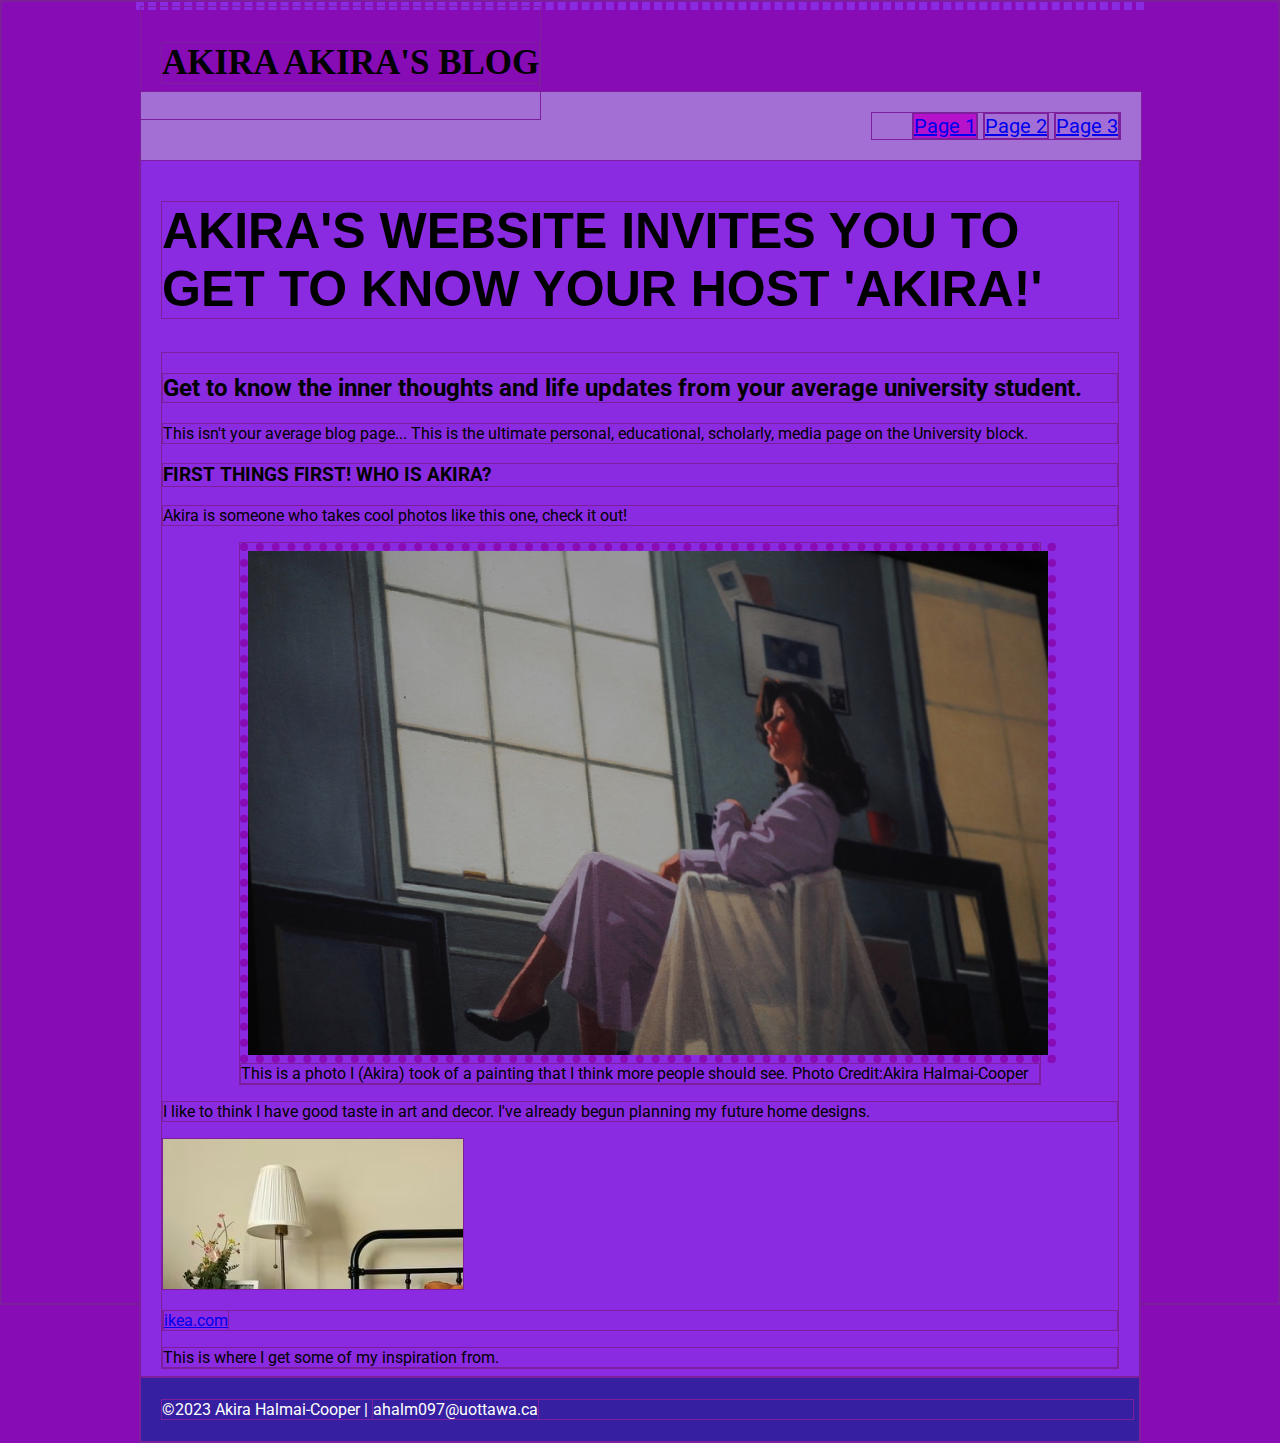
<file: index.html>
<!DOCTYPE html>
<html lang="en">
  <head>
    <meta charset="utf-8" />
    <!-- Below are the links to the CSS sheet which helps style this page and the Google Fonts style sheet for the Roboto font. -->
    <!-- Voici les liens vers la feuille de style CSS qui aide à modifier l'apparence visuelle de cette page et la feuille de style Google Fonts pour la police Roboto. -->
    <link rel="stylesheet" type="text/css" href="akira.css" />
    <link
      href="https://fonts.googleapis.com/css?family=Roboto"
      rel="stylesheet"
    />
    <title>AKIRA'S WEB</title>
  </head>
  <body>
    <!-- The logo and menu are below. Don't touch the <div> and <nav> tags. -->
    <!-- Le logo et le menu sont ci-dessous. Ne touchez pas aux balises <div> et <nav>. -->
    <div class="top-bar">
      <div class="logo">
        <p>AKIRA AKIRA'S BLOG</p>
      </div>
      <nav class="top-menu">
        <ul>
          <li><a class="current-page-link" href="index.html">Page 1</a></li>
          <li><a href="biography.html">Page 2</a></li>
          <li><a href="other.html">Page 3</a></li>
        </ul>
      </nav>
    </div>
    <!-- The actual page content starts here. Don't touch the <div> tags. -->
    <!-- Le contenu de la page commence ici. Ne touchez pas aux balises <div>. -->
    <div class="page-content">
      <div class="main-section">
        <!-- START Your content should be between this line... -->
        <!-- DÉBUT Votre contenu devrait être entre cette ligne... -->

        <h1 class="title uppercase" id="article title">
          AKIRA'S WEBSITE INVITES YOU TO GET TO KNOW YOUR HOST 'AKIRA!'
        </h1>
        <div>
          <h2>
            Get to know the inner thoughts and life updates from your average
            university student.
          </h2>
          <p>
            This isn't your average blog page... This is the ultimate personal,
            educational, scholarly, media page on the University block.
          </p>
          <h3 class="picture-1">FIRST THINGS FIRST! WHO IS AKIRA?</h3>
          <p>
            Akira is someone who takes cool photos like this one, check it out!
          </p>
          <figure>
            <img
              src="images/painting jpg.jpg"
              alt="A picture of a picture painting, of a lady that Akira thought looked very cool"
              style="width: 100%"
            />
            <figcaption>
              This is a photo I (Akira) took of a painting that I think more
              people should see. Photo Credit:Akira Halmai-Cooper
            </figcaption>
          </figure>
          <p>
            I like to think I have good taste in art and decor. I've already
            begun planning my future home designs.
          </p>
          <iframe src="images/Ikea.jpg" name="iframe_a" title="Iframe"></iframe>

          <p>
            <a href="https://www.ikea.com/ca/fr/" target="iframe_a">ikea.com</a>
          </p>
          <figcaption>
            This is where I get some of my inspiration from.
          </figcaption>
        </div>

        <!-- ...and this line. END -->
        <!-- ...et cette ligne. FIN -->
      </div>
    </div>
    <div class="footer">
      <div class="footer-content">
        <!-- The footer starts here. -->
        <!-- Le crédit de bas de page commence ici. -->
        <p>
          ©2023 Akira Halmai-Cooper |
          <a href="mailto:username@uottawa.ca">ahalm097@uottawa.ca</a>
        </p>
      </div>
    </div>
  </body>
</html>
</file>
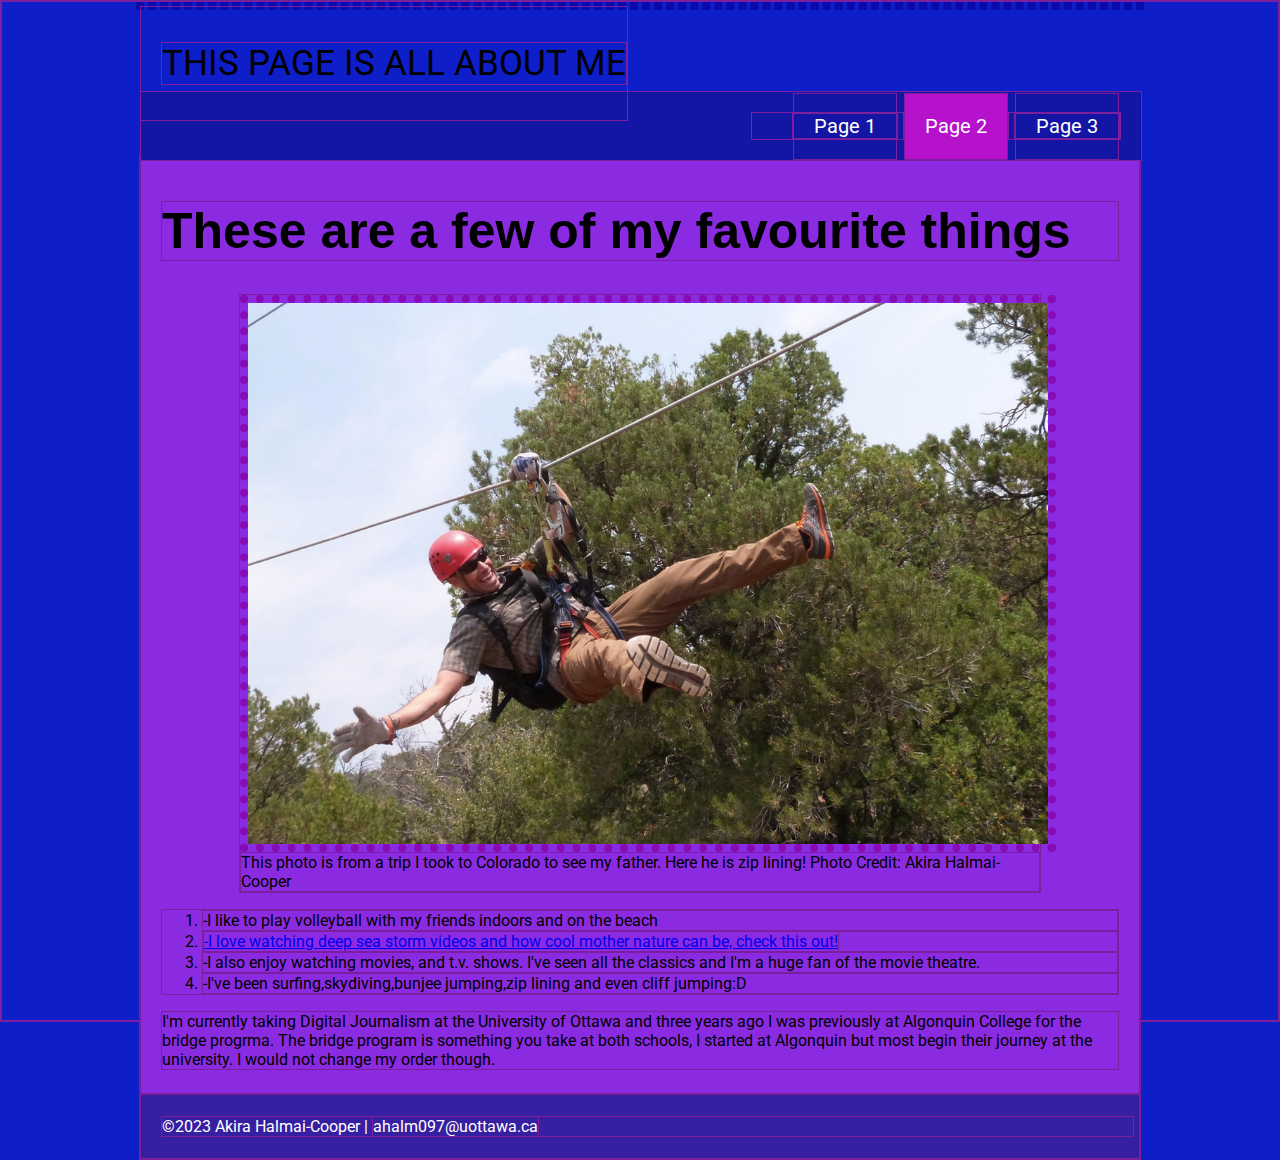
<file: biography.html>
<!DOCTYPE html>
<html lang="en">
  <head>
    <meta charset="utf-8" />
    <!-- Below are the links to the CSS sheet which helps style this page and the Google Fonts style sheet for the Roboto font. -->
    <!-- Voici les liens vers la feuille de style CSS qui aide à modifier l'apparence visuelle de cette page et la feuille de style Google Fonts pour la police Roboto. -->
    <link rel="stylesheet" type="text/css" href="akira.css" />
    <link
      href="https://fonts.googleapis.com/css?family=Roboto"
      rel="stylesheet"
    />
    <title>AKIRA'S BIO</title>
  </head>
  <body class="bodyblue">
    <!-- The logo and menu are below. Don't touch the <div> and <nav> tags. -->
    <!-- Le logo et le menu sont ci-dessous. Ne touchez pas aux balises <div> et <nav>. -->
    <div class="topbarblue">
      <div class="logos">
        <p>THIS PAGE IS ALL ABOUT ME</p>
      </div>
      <nav class="top-menuu">
        <ul>
          <li><a href="index.html">Page 1</a></li>
          <li><a class="current-page-link" href="biography.html">Page 2</a></li>
          <li><a href="other.html">Page 3</a></li>
        </ul>
      </nav>
    </div>
    <!-- The actual page content starts here. Don't touch the <div> tags. -->
    <!-- Le contenu de la page commence ici. Ne touchez pas aux balises <div>. -->
    <div class="page-content">
      <div class="main-section">
        <!-- START Your content should be between this line... -->
        <!-- DÉBUT Votre contenu devrait être entre cette ligne... -->

        <h1 class="title uppercase3" id="article title">
          These are a few of my favourite things
        </h1>
        <figure>
          <img
            src="images/zip line jpg.jpg"
            alt="A picture of a picture painting, of a lady that Akira thought looked very cool"
            style="width: 100%"
          />
          <figcaption>
            This photo is from a trip I took to Colorado to see my father. Here
            he is zip lining! Photo Credit: Akira Halmai-Cooper
          </figcaption>
        </figure>
        <ol>
          <li>
            -I like to play volleyball with my friends indoors and on the beach
          </li>
          <li>
            <a
              href="https://www.youtube.com/watch?v=R7GYT3Un4io"
              target="_blank"
              >-I love watching deep sea storm videos and how cool mother nature
              can be, check this out!</a
            >
          </li>
          <li>
            -I also enjoy watching movies, and t.v. shows. I've seen all the
            classics and I'm a huge fan of the movie theatre.
          </li>
          <li>
            -I've been surfing,skydiving,bunjee jumping,zip lining and even
            cliff jumping:D
          </li>
        </ol>
        <p>
          I'm currently taking Digital Journalism at the University of Ottawa
          and three years ago I was previously at Algonquin College for the
          bridge progrma. The bridge program is something you take at both
          schools, I started at Algonquin but most begin their journey at the
          university. I would not change my order though.
        </p>

        <!-- ...and this line. END -->
        <!-- ...et cette ligne. FIN -->
      </div>
    </div>
    <div class="footer">
      <div class="footer-content">
        <!-- The footer starts here. -->
        <!-- Le crédit de bas de page commence ici. -->
        <p>
          ©2023 Akira Halmai-Cooper |
          <a href="mailto:username@uottawa.ca">ahalm097@uottawa.ca</a>
        </p>
      </div>
    </div>
  </body>
</html>
</file>
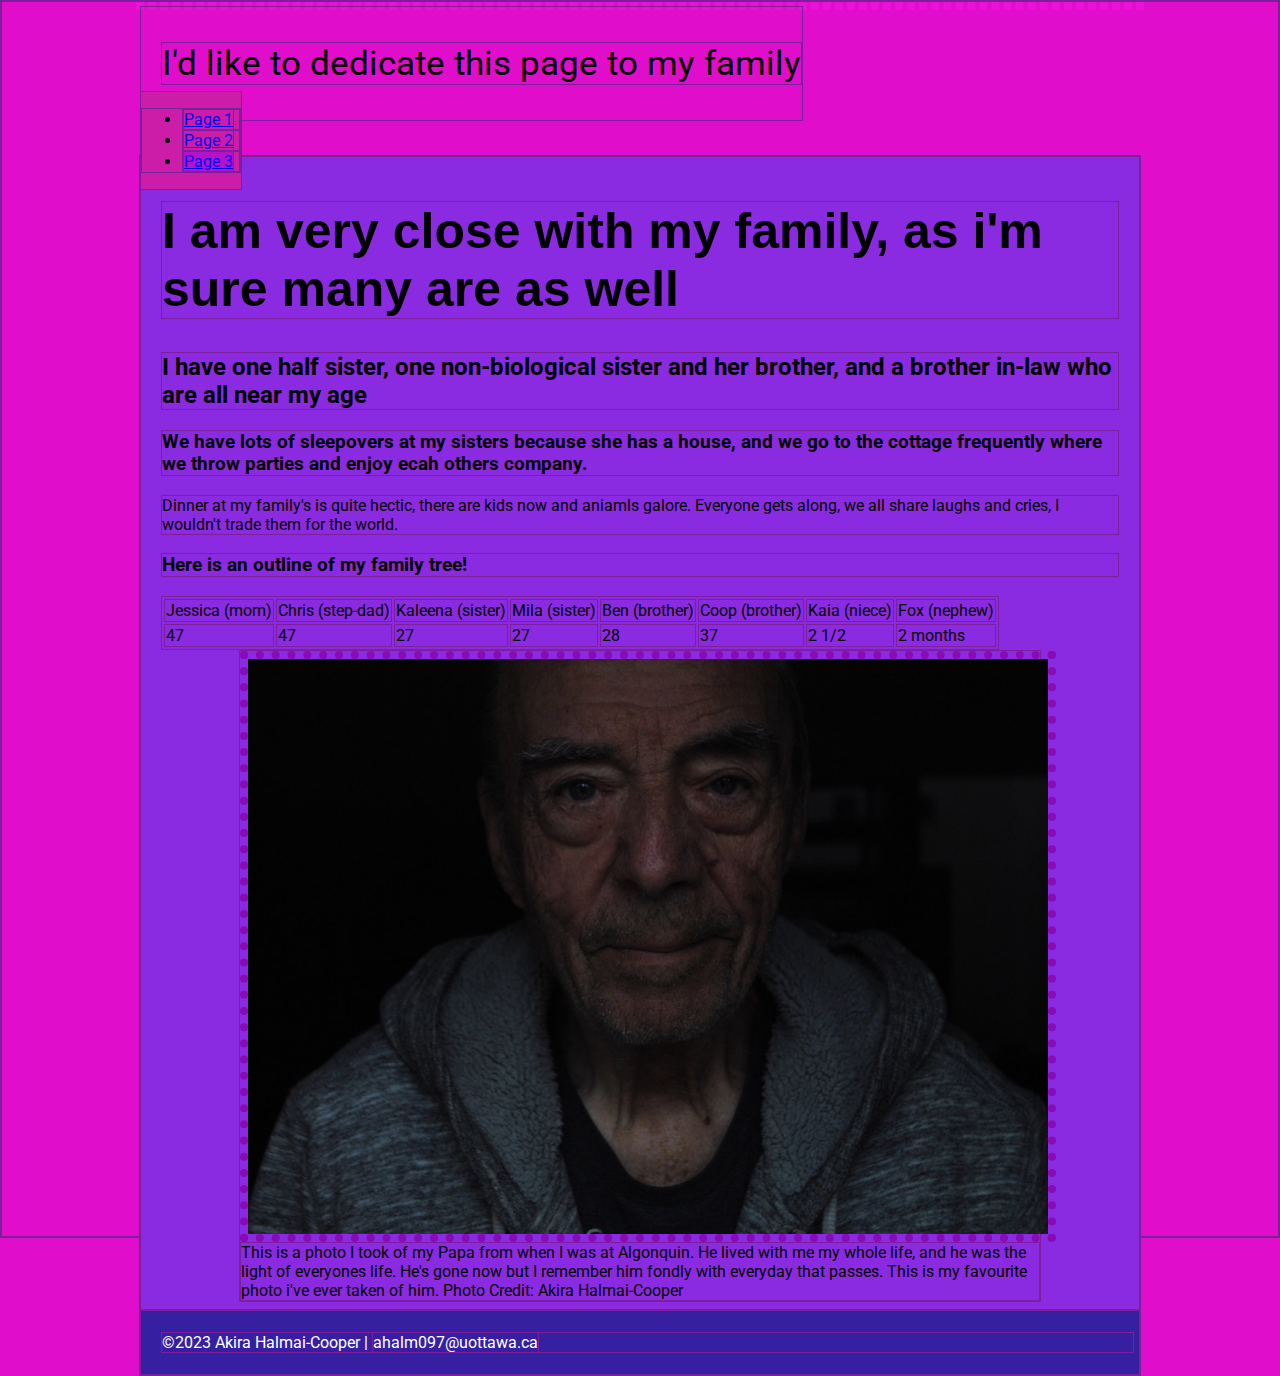
<file: other.html>
<!DOCTYPE html>
<html lang="en">
  <head>
    <meta charset="utf-8" />
    <!-- Below are the links to the CSS sheet which helps style this page and the Google Fonts style sheet for the Roboto font. -->
    <!-- Voici les liens vers la feuille de style CSS qui aide à modifier l'apparence visuelle de cette page et la feuille de style Google Fonts pour la police Roboto. -->
    <link rel="stylesheet" type="text/css" href="akira.css" />
    <link
      href="https://fonts.googleapis.com/css?family=Roboto"
      rel="stylesheet"
    />
    <title>
      I HAVE AN IRRATIONAL FEAR OF A HORROR MOVIE CHARACTER FROM THE 70'S.
    </title>
  </head>
  <body class="bodypink">
    <!-- The logo and menu are below. Don't touch the <div> and <nav> tags. -->
    <!-- Le logo et le menu sont ci-dessous. Ne touchez pas aux balises <div> et <nav>. -->
    <div class="topbarpink">
      <div class="logoop">
        <p>I'd like to dedicate this page to my family</p>
      </div>
      <nav class="top-menus">
        <ul>
          <li><a href="index.html">Page 1</a></li>
          <li><a href="biography.html">Page 2</a></li>
          <li><a class="current-page-link" href="other.html">Page 3</a></li>
        </ul>
      </nav>
    </div>
    <!-- The actual page content starts here. Don't touch the <div> tags. -->
    <!-- Le contenu de la page commence ici. Ne touchez pas aux balises <div>. -->
    <div class="page-content">
      <div class="main-section">
        <!-- START Your content should be between this line... -->
        <!-- DÉBUT Votre contenu devrait être entre cette ligne... -->

        <h1 class="titleuppercase4" id="article title">
          I am very close with my family, as i'm sure many are as well
        </h1>
        <h2>
          I have one half sister, one non-biological sister and her brother, and
          a brother in-law who are all near my age
        </h2>
        <h3>
          We have lots of sleepovers at my sisters because she has a house, and
          we go to the cottage frequently where we throw parties and enjoy ecah
          others company.
        </h3>
        <p>
          Dinner at my family's is quite hectic, there are kids now and aniamls
          galore. Everyone gets along, we all share laughs and cries, I wouldn't
          trade them for the world.
        </p>
        <h3>Here is an outline of my family tree!</h3>
        <table>
          <tr>
            <td>Jessica (mom)</td>
            <td>Chris (step-dad)</td>
            <td>Kaleena (sister)</td>
            <td>Mila (sister)</td>
            <td>Ben (brother)</td>
            <td>Coop (brother)</td>
            <td>Kaia (niece)</td>
            <td>Fox (nephew)</td>
          </tr>
          <tr>
            <td>47</td>
            <td>47</td>
            <td>27</td>
            <td>27</td>
            <td>28</td>
            <td>37</td>
            <td>2 1/2</td>
            <td>2 months</td>
          </tr>
        </table>
        <figure>
          <img
            src="images/Papa jpg.jpg"
            alt="A picture of a picture painting, of a lady that Akira thought looked very cool"
            style="width: 100%"
          />
          <figcaption>
            This is a photo I took of my Papa from when I was at Algonquin. He
            lived with me my whole life, and he was the light of everyones life.
            He's gone now but I remember him fondly with everyday that passes.
            This is my favourite photo i've ever taken of him. Photo Credit:
            Akira Halmai-Cooper
          </figcaption>
        </figure>
        <!-- ...and this line. END -->
        <!-- ...et cette ligne. FIN -->
      </div>
    </div>
    <div class="footer">
      <div class="footer-content">
        <!-- The footer starts here. -->
        <!-- Le crédit de bas de page commence ici. -->
        <p>
          ©2023 Akira Halmai-Cooper |
          <a href="mailto:username@uottawa.ca">ahalm097@uottawa.ca</a>
        </p>
      </div>
    </div>
  </body>
</html>
</file>
<file: akira.css>
html, body {
    margin: 0;
    padding: 0px 0px 0px 0px;
    font-family: 'Roboto', sans-serif;
    color: black
}
  
body {
    background-color: rgb(135, 12, 181);
}
* {
    border: 1px solid rgb(125, 31, 157);
    }
.bodyblue {
    background-color: rgb(14, 30, 200);
}
.bodypink {
    background-color: rgb(224, 14, 203);
}
.title {
    color:blueviolet;
    font-size: 50px;
    font-family: 'Gill Sans', 'Gill Sans MT', Calibri, 'Trebuchet MS', sans-serif; 
}
.logo {
    font-family: 'cursive'; 
  }
.uppercase {
    text-transform: uppercase;
  }
.top-bar {
    max-width: 1000px;
    position: relative;
    margin-left: auto;
    margin-right: auto;
    border-width: 4px;
    border-color: blueviolet;
    border-style: dashed;
}
.topbarblue {
    max-width: 1000px;
    position: relative;
    margin-left: auto;
    margin-right: auto;
    border-width: 4px;
    border-color: rgb(11, 11, 171);
    border-style: dashed;

}
.topbarpink {
    max-width: 1000px;
    position: relative;
    margin-left: auto;
    margin-right: auto;
    border-width: 4px;
    border-color: rgb(236, 17, 214);
    border-style: dashed;

}

.logo {
   font-size: 35px;
   position: absolute;
   padding: 0px 0px 0px 20px;
   z-index: 3;
   color: #000000;
   font-weight: bold;
}
.logos{
font-size: 35px;
position: absolute;
padding: 0px 0px 0px 20px;
z-index: 3;
color:blue  
font-weight bold;}
.logoop{
    font-size: 35px;
    position: absolute;
    padding: 0px 0px 0px 20px;
    z-index: 3;
    color:rgb(207, 18, 131)  
    font-weight bold;}
.top-menu {
   background-color: rgb(163, 111, 213);
   position: absolute;
   top: 85px;
   z-index: 2;
   width: 100%;
}
.top-menus {
    background-color: rgb(203, 29, 168);
    position: absolute;
    top: 85px;
    z-index: 5;
    width: 10%;
 }

 
.top-menu ul {
    list-style-type: none;
    font-size: 20px; 
    float: right;
    margin-right: 20px;
}

.top-menu li {
    display: inline-block;
}
.top-menuu {
    background-color: rgb(19, 21, 164);
    position: absolute;
    top: 85px;
    z-index: 2;
    width: 100%;
 }
.top-menuu li a:link, .top-menu li a:visited {
    color: white;
    text-decoration: none;
    padding: 20px 20px 20.5px 20px;
}

.top-menuu li a:hover {
    background-color: blueviolet;
}
.top-menuu ul {
    list-style-type: none;
    font-size: 20px; 
    float: right;
    margin-right: 20px;
}

.top-menuu li {
    display: inline-block;
}

.top-menuu li a:link, .top-menu li a:visited {
    color: white;
    text-decoration: none;
    padding: 20px 20px 20.5px 20px;
}

.top-menuu li a:hover {
    background-color: blueviolet;
}
.current-page-link {
    background-color:rgb(182, 18, 204);
}

.page-content {
    position: relative;
    top: 145px;
    max-width: 1000px;
    margin-left: auto;
    margin-right: auto;
    background-color: blueviolet;
    z-index: 1;
}

.main-section {
    padding: 10px 20px 10px 20px;
}

.main-section h1, .main-section h2 {
    color: black;
}

.main-section figure, .main-section img {
    display: block;
    margin: auto;
    width: 800px;
}

.footer {
    position: relative;
    top: 140px;
    z-index: 3;
    max-width: 1000px;
    margin-left: auto;
    margin-right: auto;
    background-color:#371fa2;
    border-width: 4px
    border-color=blueviolet;
}

.footer-content {
    padding: 5px 5px 5px 20px;
    color:white;
}

.footer-content a:link {
    color: white;
    text-decoration: none;
}


img {
    border-style: dotted;
    border-color:  rgb(135, 12, 181);
    border-width: 8px;
  }
  .titleuppercase4  {
    color:rgb(107, 35, 5);
    font-size: 50px;
    font-family: 'Gill Sans', 'Gill Sans MT', Calibri, 'Trebuchet MS', sans-serif; 
}
.logo {
    font-size: 35px;
    position: absolute;
    padding: 0px 0px 0px 20px;
    z-index: 3;
    color: #000000;
    font-weight: bold;
 }
</file>
